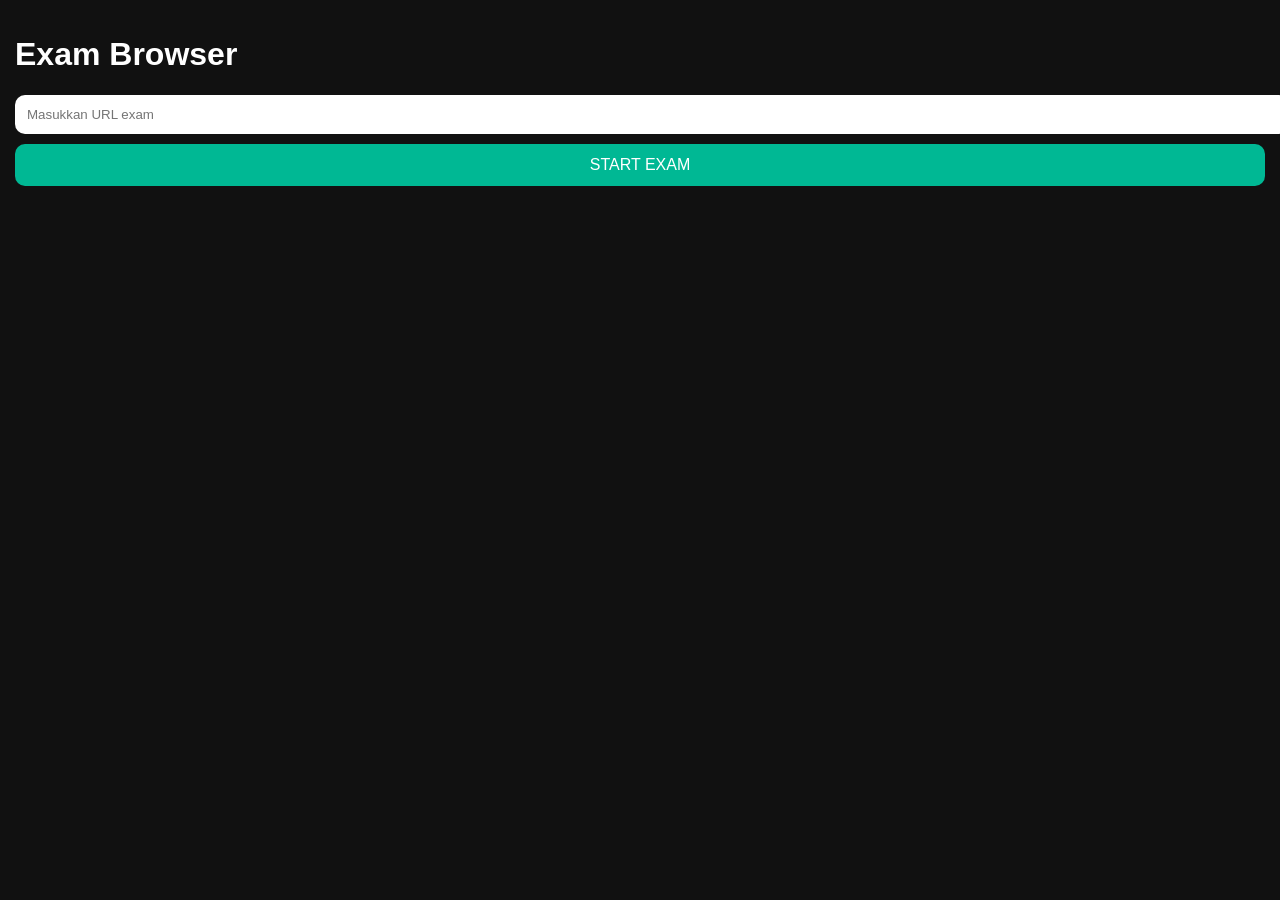
<file: index.html>
<!DOCTYPE html>
<html lang="id">
<head>
  <meta charset="UTF-8">
  <meta name="viewport" content="width=device-width, initial-scale=1.0">
  <title>Exam Browser</title>
  <link rel="stylesheet" href="style.css">
</head>
<body>

<div class="container">
  <h1>Exam Browser</h1>

  <input type="text" id="urlInput" placeholder="Masukkan URL exam">

  <button onclick="openExam()">
    START EXAM
  </button>

  <iframe id="examFrame"></iframe>
</div>

<script src="script.js"></script>
</body>
</html>
</file>
<file: style.css>
body{
  margin:0;
  font-family:Arial;
  background:#111;
  color:white;
}

.container{
  padding:15px;
}

input{
  width:100%;
  padding:12px;
  border:none;
  border-radius:10px;
  margin-bottom:10px;
}

button{
  width:100%;
  padding:12px;
  border:none;
  border-radius:10px;
  background:#00b894;
  color:white;
  font-size:16px;
}

#examFrame{
    width:100%;
    height:85vh;
    border:none;
    margin-top:15px;
    border-radius:10px;
    background:white;
    display:none;
}
</file>
